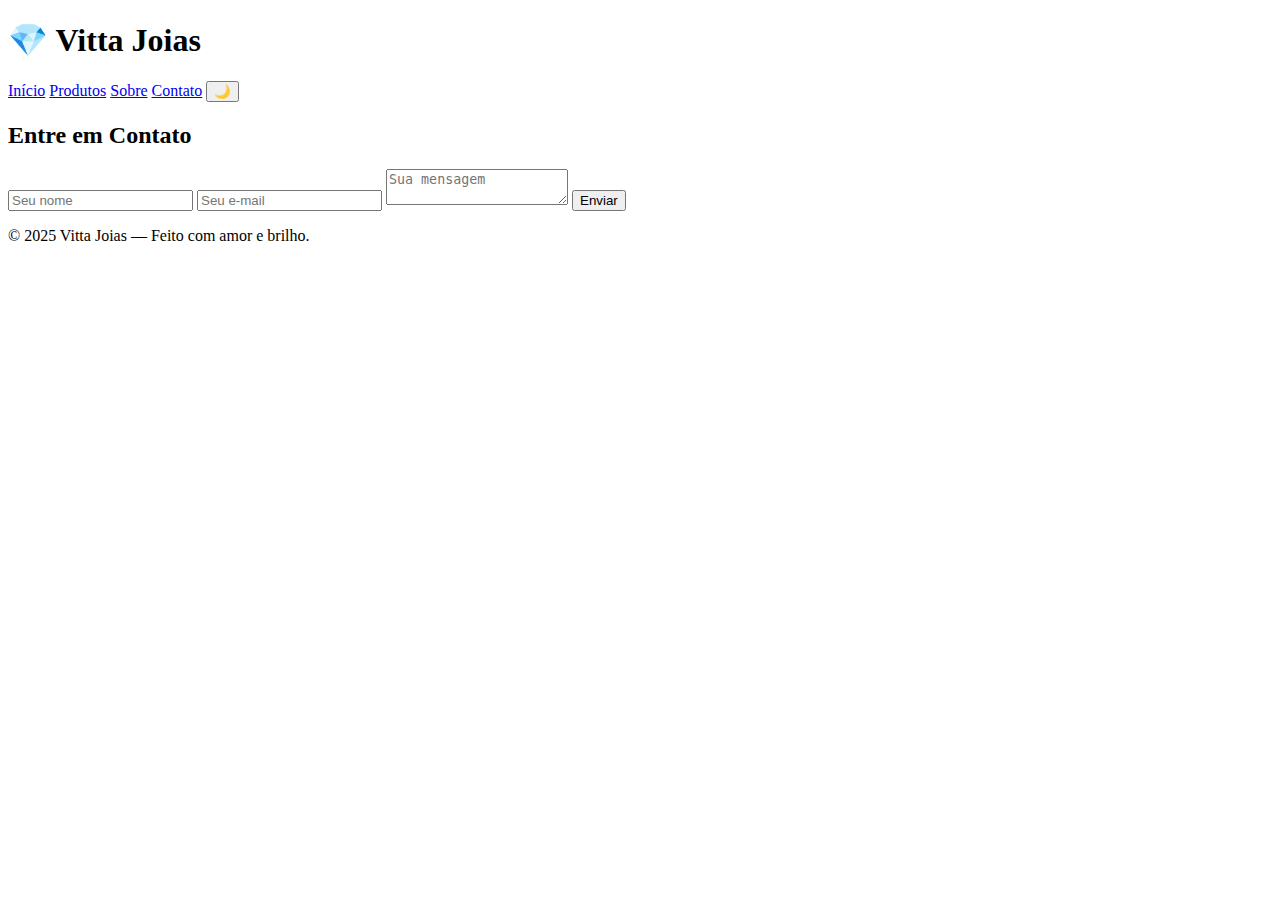
<file: contato.html>
<!DOCTYPE html>
<html lang="pt-BR">
<head>
  <meta charset="UTF-8">
  <meta name="viewport" content="width=device-width, initial-scale=1.0">
  <title>Contato — Vitta Joias</title>
 <link rel="stylesheet" href="css/style.css">

  <script src="script.js" defer></script>
</head>
<body>
  <header>
    <h1>💎 Vitta Joias</h1>
    <nav>
      <a href="index.html">Início</a>
      <a href="produtos.html">Produtos</a>
      <a href="sobre.html">Sobre</a>
      <a href="contato.html" class="ativo">Contato</a>
      <button id="modo">🌙</button>
    </nav>
  </header>

  <main class="contato">
    <h2>Entre em Contato</h2>
    <form id="formContato">
      <input type="text" placeholder="Seu nome" required>
      <input type="email" placeholder="Seu e-mail" required>
      <textarea placeholder="Sua mensagem" required></textarea>
      <button type="submit" class="btn">Enviar</button>
    </form>
  </main>

  <footer>
    <p>© 2025 Vitta Joias — Feito com amor e brilho.</p>
  </footer>
</body>
</html>
</file>
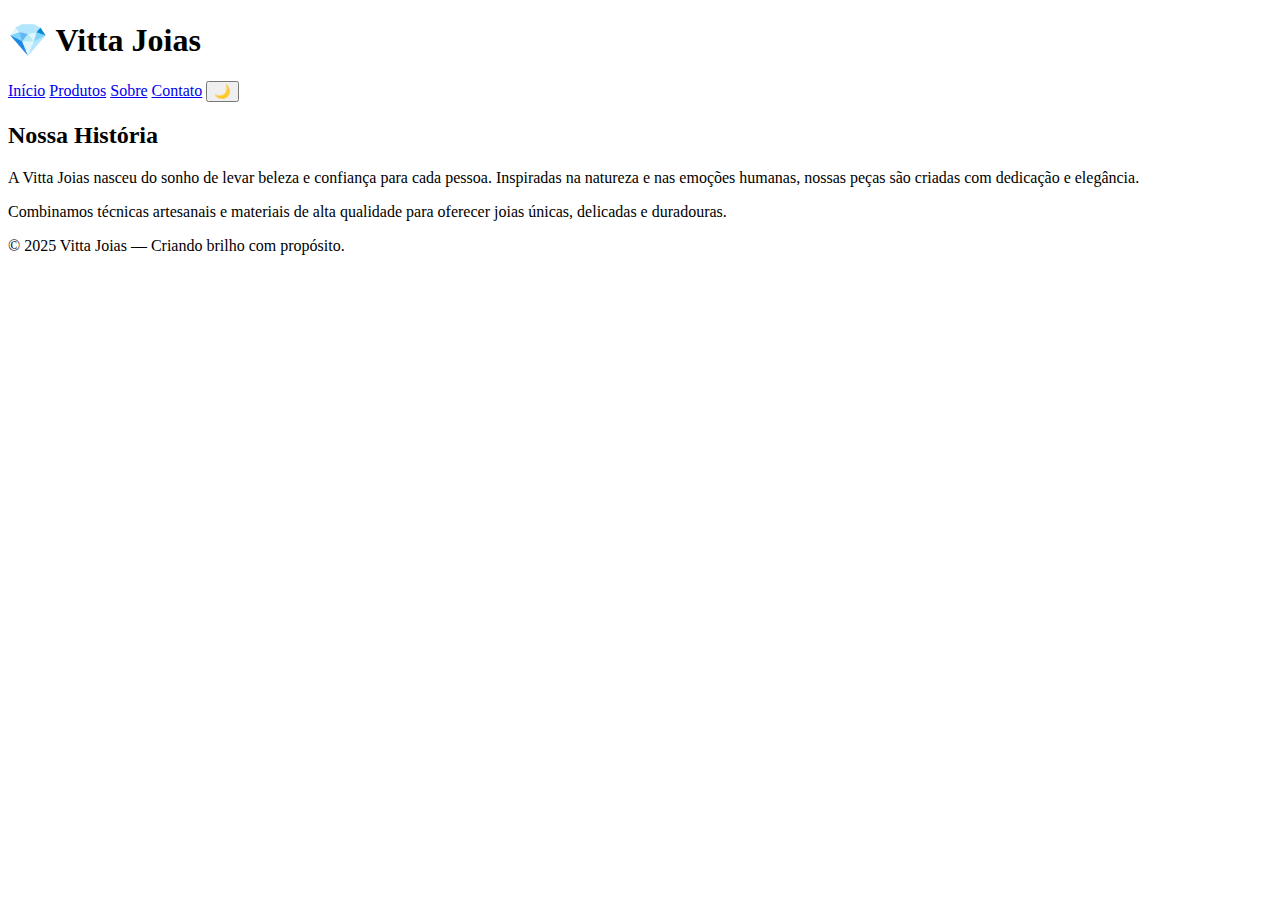
<file: sobre.html>
<!DOCTYPE html>
<html lang="pt-BR">
<head>
  <meta charset="UTF-8">
  <meta name="viewport" content="width=device-width, initial-scale=1.0">
  <title>Sobre — Vitta Joias</title>
 <link rel="stylesheet" href="css/style.css">

  <script src="script.js" defer></script>
</head>
<body>
  <header>
    <h1>💎 Vitta Joias</h1>
    <nav>
      <a href="index.html">Início</a>
      <a href="produtos.html">Produtos</a>
      <a href="sobre.html" class="ativo">Sobre</a>
      <a href="contato.html">Contato</a>
      <button id="modo">🌙</button>
    </nav>
  </header>

  <main class="sobre">
    <h2>Nossa História</h2>
    <p>A Vitta Joias nasceu do sonho de levar beleza e confiança para cada pessoa. Inspiradas na natureza e nas emoções humanas, nossas peças são criadas com dedicação e elegância.</p>
    <p>Combinamos técnicas artesanais e materiais de alta qualidade para oferecer joias únicas, delicadas e duradouras.</p>
  </main>

  <footer>
    <p>© 2025 Vitta Joias — Criando brilho com propósito.</p>
  </footer>
</body>
</html>
</file>
<file: css/style.css>

</file>
